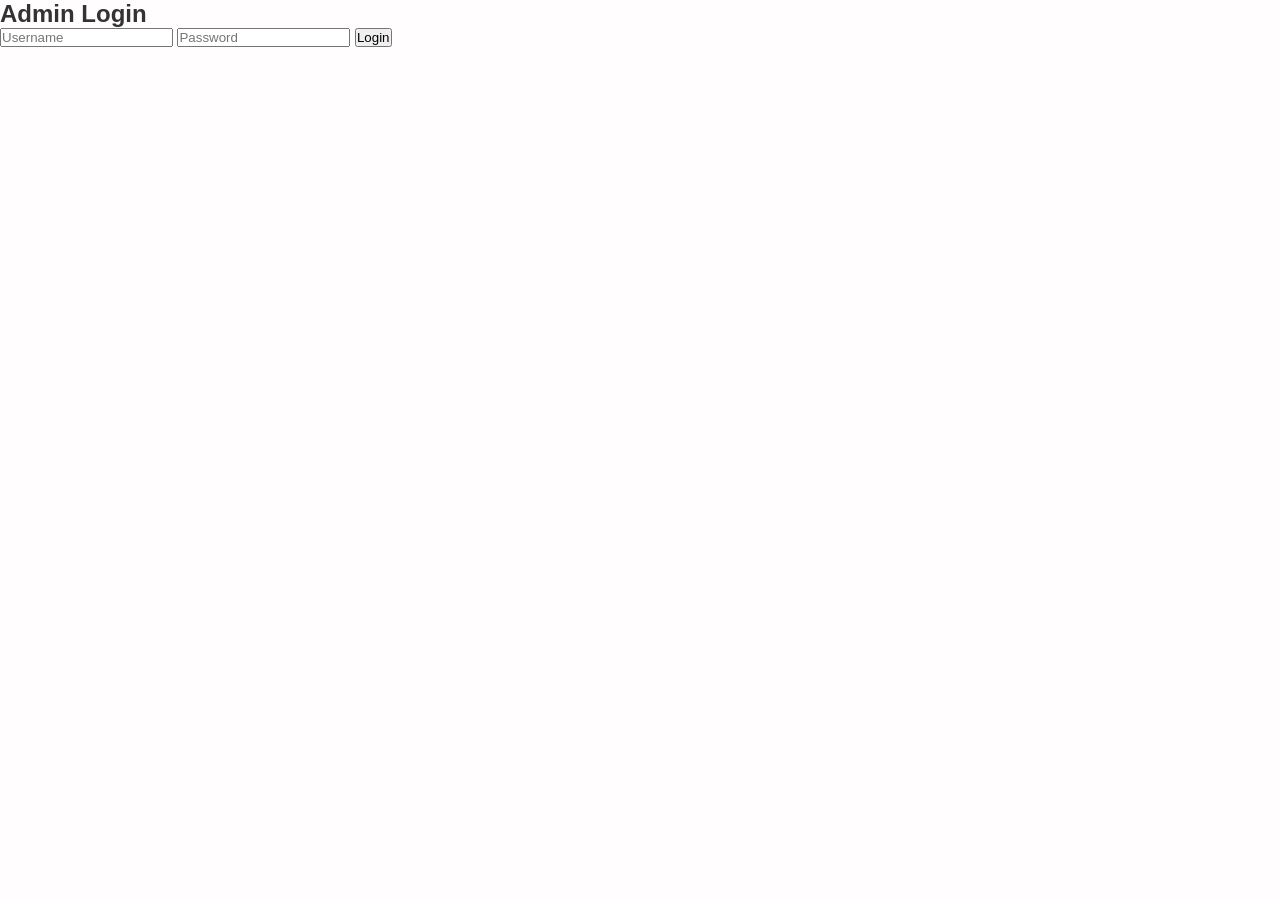
<file: login.html>
<!DOCTYPE html>
<html>
<head>
  <title>Admin Login</title>
  <link rel="stylesheet" href="style.css">
</head>
<body>
  <div class="login-box">
    <h2>Admin Login</h2>
    <input type="text" id="username" placeholder="Username">
    <input type="password" id="password" placeholder="Password">
    <button onclick="login()">Login</button>
    <p id="error"></p>
  </div>

<script>
function login() {
  let user = document.getElementById("username").value;
  let pass = document.getElementById("password").value;
  
  // Yahan apna username aur password set karein
  if(user == "admin" && pass == "gulonaqsh123") {
    window.location.href = "dashboard.html"; // Login hone ke baad kahan jana hai
  } else {
    document.getElementById("error").innerText = "Ghalat Username ya Password!";
  }
}
</script>
</body>
</html>
</file>
<file: style.css>
*{
    margin:0;
    padding:0;
    box-sizing:border-box;
    font-family:Poppins,sans-serif;
}

body{
    background:lch(99.46% 0.7 18.51);
    color:#333;
}

.container{
    width:90%;
    max-width:1200px;
    margin:auto;
}

header{
    background:rgb(240, 240, 240);
    box-shadow:0 3px 10px rgba(0, 0, 0, 0.1);
    position:sticky;
    top:0;
}

header .container{
    display:flex;
    justify-content:space-between;
    align-items:center;
    padding:20px 0;
}

nav a{
    text-decoration:none;
    color:#0a0a0a;
    margin-left:25px;
    font-weight:600;
}

nav a:hover{
    color:#020202;
}

.hero{
    height:90vh;
    background:linear-gradient(rgba(0,0,0,.45),rgba(0,0,0,.45)),
    url(https://encrypted-tbn0.gstatic.com/images?q=tbn:ANd9GcS0ppjJsenxaRtE5xDOXNT_mAJJt1j1L_SmKzOyKLd6NA&s=10);
    background-size:cover;
    background-position:center;
    display:flex;
    justify-content:center;
    align-items:center;
    text-align:center;
}

.hero-content{
    color:white;
}

.hero h2{
    font-size:55px;
}

.hero p{
    margin:20px 0;
    font-size:20px;
}

.btn{
    display:inline-block;
    background:#d63384;
    color:white;
    padding:14px 35px;
    border-radius:30px;
    text-decoration:none;
    transition:.3s;
}

.btn:hover{
    background:#f7f7f7;
}

.about,
.collection,
.contact{
    padding:80px 0;
    text-align:center;
}

.cards{
    margin-top:40px;
    display:grid;
    grid-template-columns:repeat(auto-fit,minmax(280px,1fr));
    gap:30px;
}

.card{
    background:white;
    border-radius:15px;
    overflow:hidden;
    box-shadow:0 8px 25px rgba(0,0,0,.1);
    transition:.3s;
}

.card:hover{
    transform:translateY(-10px);
}

.card img{
    width:100%;
    height:320px;
    object-fit:cover;
}

.card h3{
    margin:15px;
}

.card p{
    margin:15px;
}

footer{
    background:#222;
    color:white;
    text-align:center;
    padding:20px;
}
.social-links {
display: flex;
justify-content: center;
gap: 15px;
flex-wrap: wrap;
.follow-section {
  min-height: 430px;
  background: #fffaf5;
  position: relative;
  overflow: hidden;
  display: flex;
  justify-content: center;
  align-items: center;
  padding: 60px 20px;
  text-align: center;
}

.follow-content {
  position: relative;
  z-index: 2;
}

.small-line {
  color: #b58a4a;
  font-size: 18px;
  letter-spacing: 2px;
  margin-bottom: 18px;
}

.follow-content h2 {
  font-family: Georgia, serif;
  color: #4b2d2d;
  font-size: 52px;
  margin: 0 0 15px;
  font-weight: 500;
}

.follow-content p {
  font-size: 20px;
  color: #463d3d;
  margin-bottom: 18px;
}

.heart-line {
  color: #c64c72;
  font-size: 18px;
  margin-bottom: 35px;
}

.social-buttons {
  display: flex;
  justify-content: center;
  gap: 25px;
  flex-wrap: wrap;
}

.social {
  text-decoration: none;
  color: white;
  font-size: 20px;
  font-weight: bold;
  padding: 17px 34px;
  border-radius: 50px;
  min-width: 190px;
  box-shadow: 0 7px 14px rgba(0, 0, 0, 0.16);
  transition: 0.3s;
}

.social span {
  background: white;
  color: #333;
  border-radius: 50%;
  padding: 6px 11px;
  margin-right: 12px;
  font-size: 24px;
}

.social:hover {
  transform: translateY(-6px);
}

/* Instagram - Gol Pink Button */
.insta-btn {
  background: #E1306C;
  border: 2px solid black;
  border-radius: 50%;
  padding: 12px;
  font-size: 20px;
}

/* Facebook - Blue Button */
.fb-btn {
  background: #1877F2;
}

/* TikTok - Black Button */
.tt-btn {
  background: #000000;
}

.flower {
  position: absolute;
  font-size: 130px;
  opacity: 0.55;
}

.flower-left {
  left: -25px;
  bottom: 20px;
}

.brush {
  position: absolute;
  right: 45px;
  bottom: 40px;
  font-size: 100px;
  transform: rotate(-25deg);
}

@media (max-width: 600px) {
  .follow-content h2 {
    font-size: 36px;
  }

  .follow-content p {
    font-size: 16px;
  }

  .social {
    min-width: 240px;
  }
   .social-buttons {
  display: flex;
  flex-direction: row;
  justify-content: center;
  align-items: center;
  gap: 20px;
  margin-top: 25px;
}

.social {
  display: inline-flex;
  align-items: center;
  justify-content: center;
  gap: 10px;
  text-decoration: none;
  color: white;
  font-size: 18px;
  font-weight: bold;
  padding: 15px 28px;
  border-radius: 50px;
  min-width: 150px;
}

.instagram {
  background: linear-gradient(90deg, #f9a23b, #d62976);
}

.facebook {
  background: #1877f2;
}

.tiktok {
  background: #111;
}

.social i {
  font-size: 24px;
}

  .brush,
  .flower {
    opacity: 0.2;
  }
}
.social-buttons {
  display: flex;
  gap: 12px;
  flex-wrap: wrap;
}

.social-buttons {
  display: flex;
  gap: 12px;
  flex-wrap: wrap;
}

.btn {
  color: white;
  text-decoration: none;
  padding: 12px 22px;
  border-radius: 50px; /* Gol button */
  font-weight: 600;
  display: inline-flex;
  align-items: center;
  gap: 8px;
  font-size: 16px;
  transition: 0.3s;
}

.btn:hover {
  opacity: 0.9;
  transform: translateY(-2px);
}

.btn i {
  font-size: 18px;
}

/* Har button ka alag color */
.insta-btn {
  background: #E1306C; /* Instagram Pink */
}

.fb-btn {
  background: #1877F2; /* Facebook Blue */
}

.tt-btn {
  background: #000000; /* TikTok Black */
}
</file>
